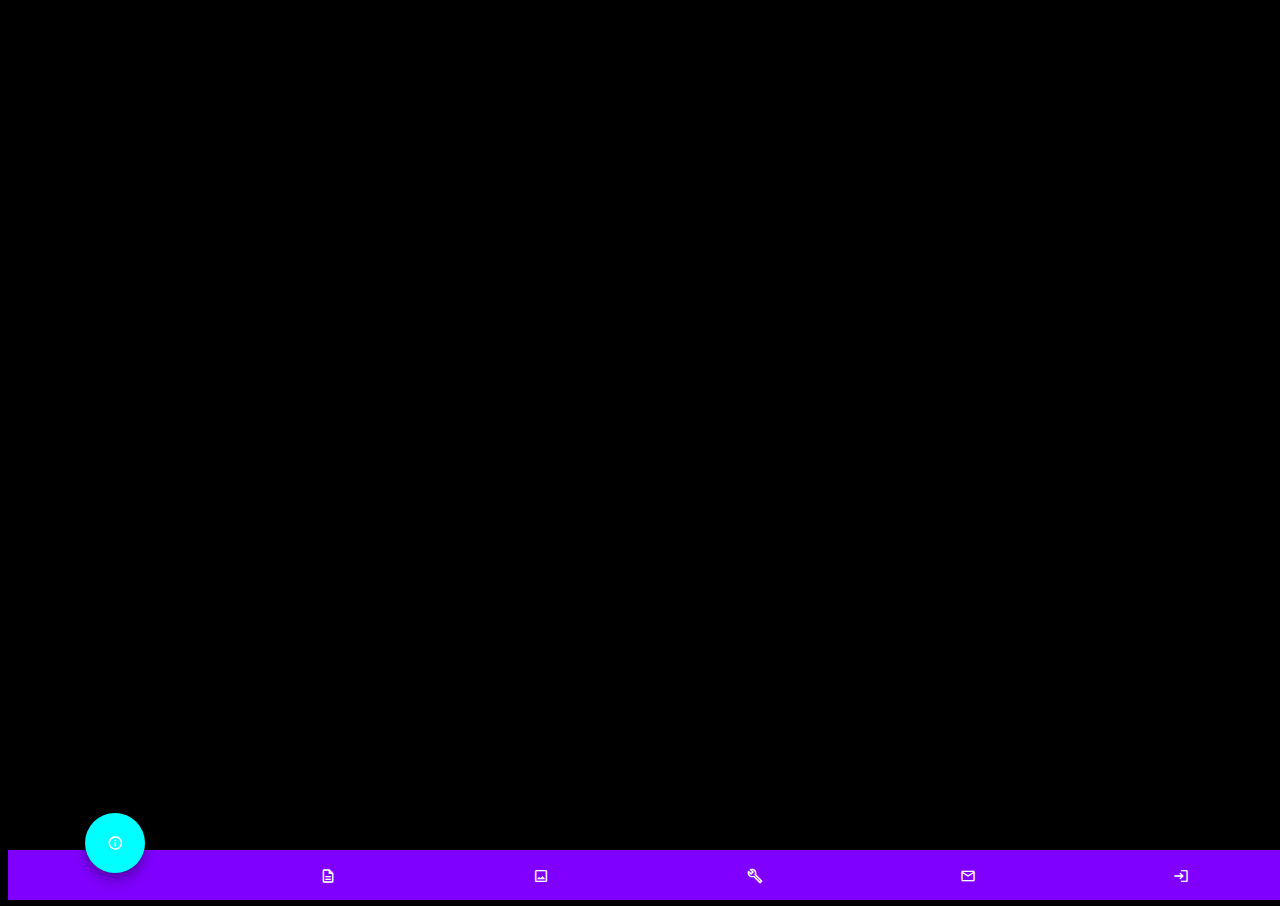
<file: index2.html>
<!DOCTYPE html>
<html lang="en">
  <head>
    <title>Animated Bottom Navigation Bar</title>
    <meta charset="UTF-8" />
    <meta name="viewport" content="width=device-width" />
    <style>
      @import url("https://fonts.googleapis.com/css2?family=Roboto&display=swap");
      @import url("https://fonts.googleapis.com/icon?family=Material+Icons+Outlined");

      body {
        background-color: rgb(0, 0, 0);
        font-size: 10px;
        font-family: "Roboto", sans-serif;
      }

      .navbar-list {
        position: absolute;
        bottom: 0;
        width: 100%;
        background-color: #8000ff;
        height: 50px;
        display: flex;
        justify-content: space-around;
        align-items: center;
        padding: 0;
        margin: 0;
        list-style: none;
      }

      .navbar-item {
        display: flex;
        justify-content: center;
        align-items: center;
        position: relative; /* Needed for absolute positioning of the button */
        width: 60px;
        height: 60px;
      }

      .navbar-link {
        display: flex;
        justify-content: center;
        align-items: center;
        font-size: 1rem;
        background-color: transparent;
        width: 60px;
        height: 60px;
        position: relative;
        color: #ffffff;
        cursor: pointer;
        top: 1px;
        border: none;
        transition: all 0.4s ease-out;
        border-radius: 0;
      }

      .navbar-link.active {
        z-index: 1000;
        top: -2rem;
        border-radius: 100%;
        box-shadow: 0 4px 8px 0 rgba(0, 0, 0, 0.2), 0 8px 16px 0 rgba(0, 0, 0, 0.2);
        background-color: aqua;
      }
    </style>
  </head>
  <body>
    <nav class="navbar">
      <ul class="navbar-list">
        <li class="navbar-item user">
          <button class="material-icons-outlined navbar-link active" data-nav-link>info</button>
        </li>
        <li class="navbar-item user">
          <button class="material-icons-outlined navbar-link" data-nav-link>description</button>
        </li>
        <li class="navbar-item user admin">
          <button class="material-icons-outlined navbar-link" data-nav-link>image</button>
        </li>
        <li class="navbar-item user admin start">
          <button class="material-icons-outlined navbar-link" data-nav-link>build</button>
        </li>
        <li class="navbar-item user">
          <button class="material-icons-outlined navbar-link" data-nav-link>email</button>
        </li>
        <li class="navbar-item start user admin">
          <button class="material-icons-outlined navbar-link" data-nav-link>login</button>
        </li>
      </ul>
    </nav>

    <script>
      document.querySelectorAll('[data-nav-link]').forEach(link => {
        link.addEventListener('click', function() {
          // Remove active class from all links
          document.querySelectorAll('[data-nav-link]').forEach(item => {
            item.classList.remove('active');
          });
          // Add active class to clicked link
          this.classList.add('active');
        });
      });
    </script>
  </body>
</html>
</file>
